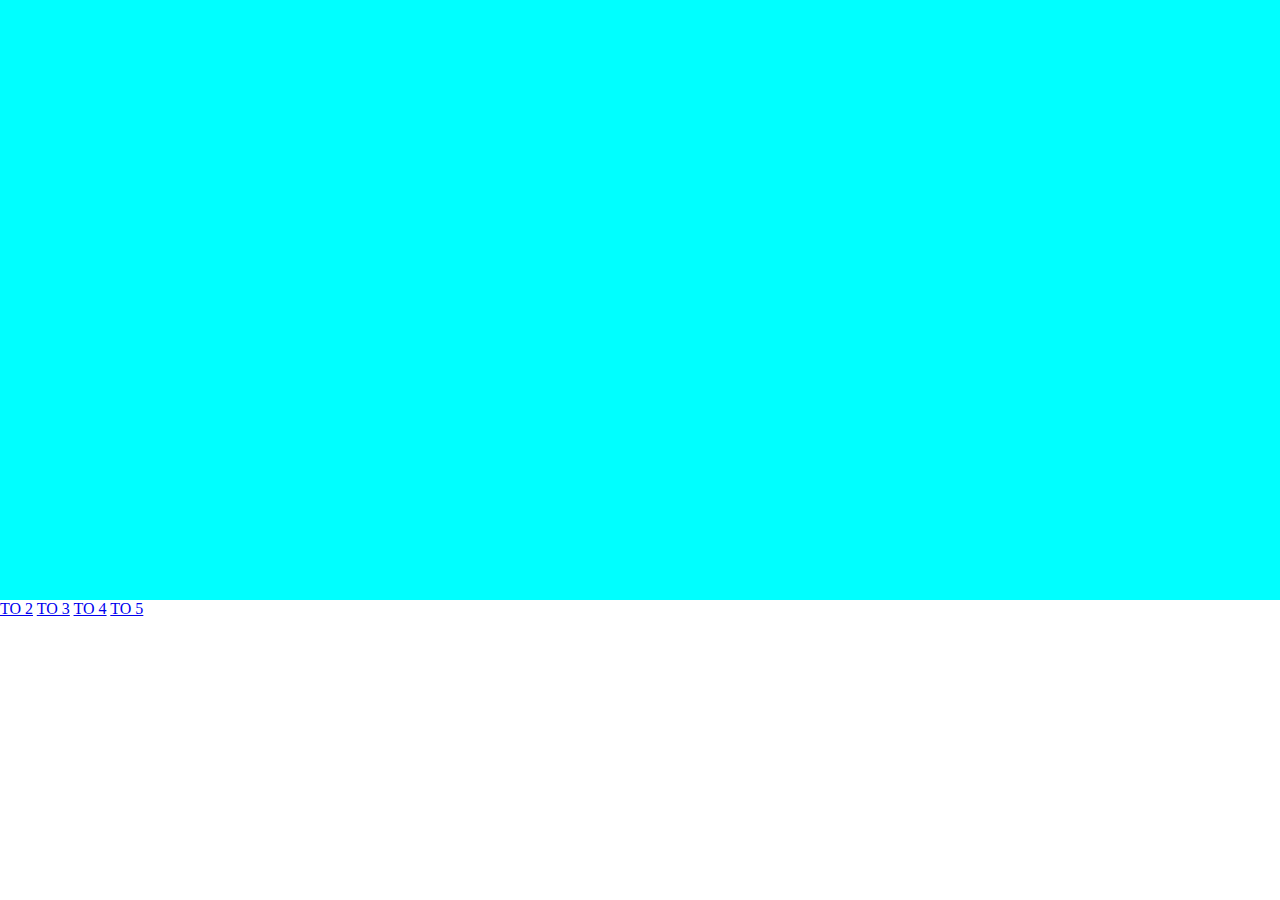
<file: index.html>
<!doctype html>
<html>

	<head>
		<meta charset="utf-8">
		<title></title>
		<meta name="viewport" content="width=device-width,initial-scale=1,minimum-scale=1,maximum-scale=1,user-scalable=no" />
		<link href="css/index.css" rel="stylesheet"/>
	</head>

	<body>
		<div class="box">
			<div class="box1"> </div>
		</div>	
		<a href="2.html">TO 2</a>
		<a href="3.html">TO 3</a>
		<a href="4.html">TO 4</a>
		<a href="5.html">TO 5</a>
	</body>

</html>
</file>
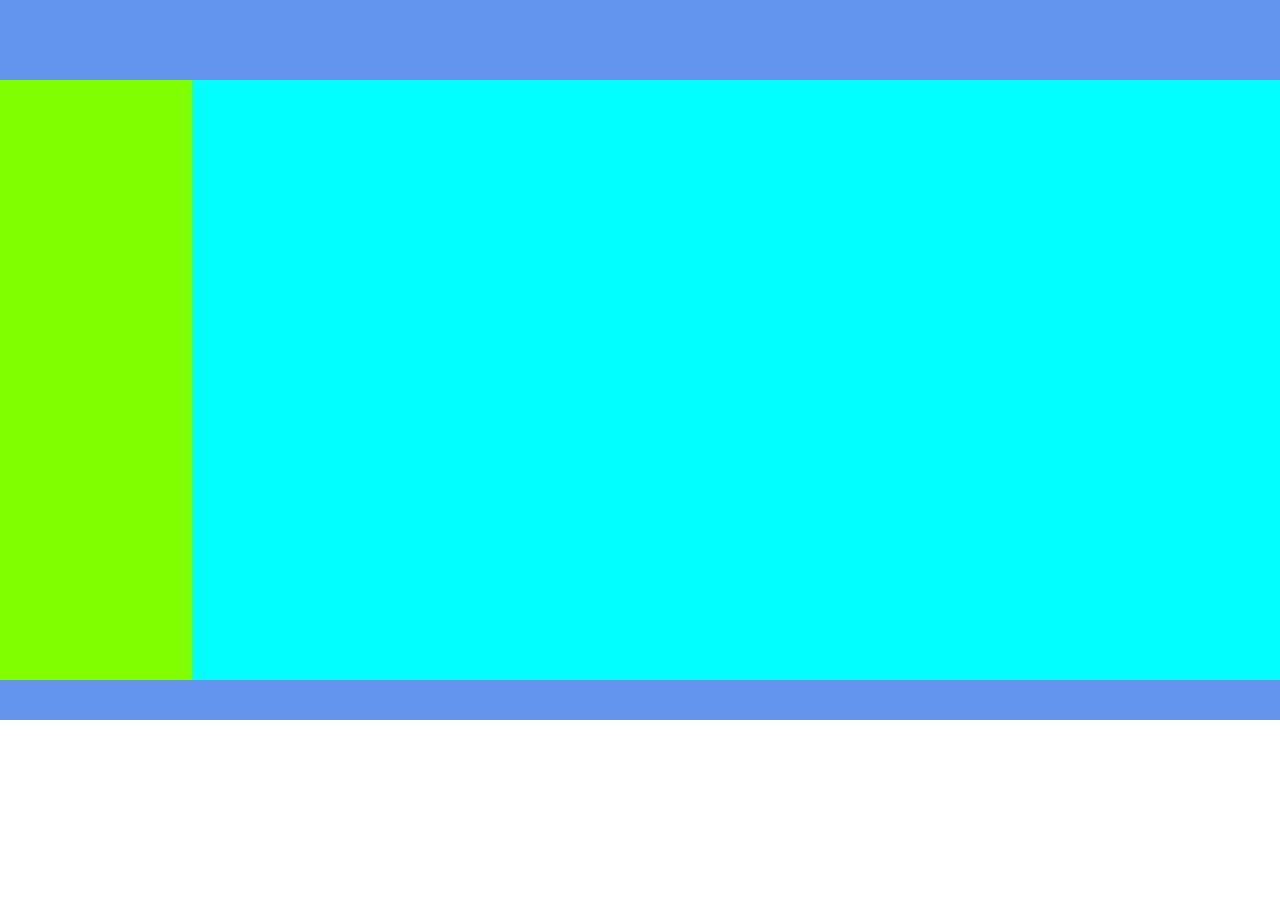
<file: 4.html>
<!doctype html>
<html>

	<head>
		<meta charset="utf-8">
		<title></title>
		<meta name="viewport" content="width=device-width,initial-scale=1,minimum-scale=1,maximum-scale=1,user-scalable=no" />
		<link href="css/index.css" rel="stylesheet"/>
	</head>

	<body>
		<div class="box">
			<div class="box2"></div>
			<div class="box4"></div>
			<div class="box5"></div>
			<div class="box3"></div>
		</div>
	</body>

</html>
</file>
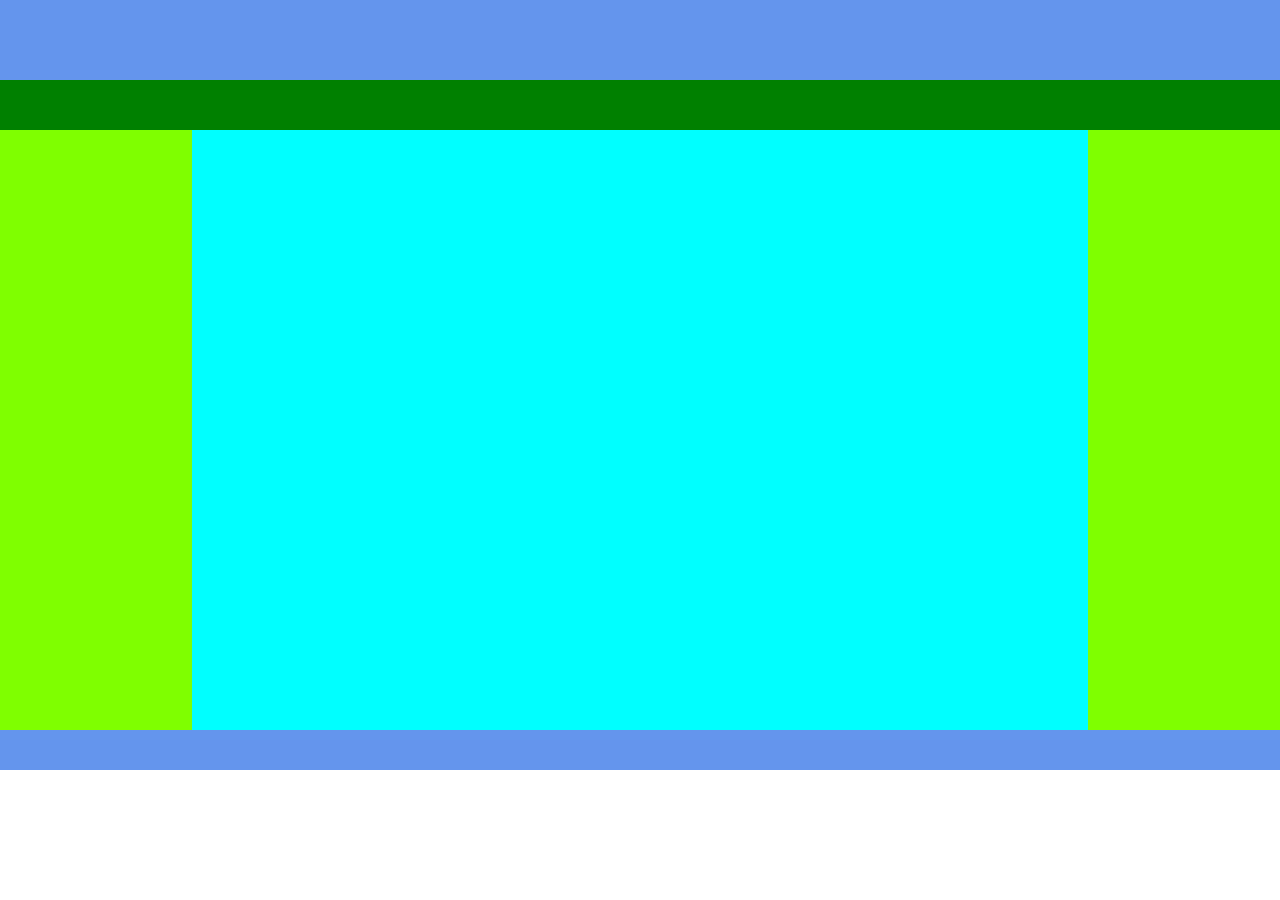
<file: 5.html>
<!doctype html>
<html>

	<head>
		<meta charset="utf-8">
		<title></title>
		<meta name="viewport" content="width=device-width,initial-scale=1,minimum-scale=1,maximum-scale=1,user-scalable=no" />
		<link href="css/index.css" rel="stylesheet"/>
	</head>

	<body>
		<div class="box">
			<div class="box2"></div>
			<div class="box6"></div>
			<div class="box4"></div>
			<div class="newbox5"></div>
			<div class="box4-R"></div>
			<div class="box3"></div>
		</div>
	</body>

</html>
</file>
<file: css/index.css>
*{
	margin: 0 0px;
	padding: 0;
}

.box{
	padding: 0 px;
	margin: 0 auto;
	font-size: 0;
	letter-spacing: -3px;
}
.box1{
	width: 100%;
	height: 600px;
	background-color: aqua;

}
.box2{
	width: 100%;
	height: 80px;
	background-color: cornflowerblue;
}
.box3{
	width: 100%;
	height: 40px;
	background-color: cornflowerblue;
	display: flex;
}
.box4{
	width: 15%;
	height: 600px;
	display: inline-block;
	background-color: chartreuse;
}
.box4-R{
	width: 15%;
	height: 600px;
	display: inline-block;
	background-color: chartreuse;
	float: right;
}
.box5{
	width: 85%;
	height: 600px;
	background-color: aqua;
	float: right;
	display: inline-block;
}
.box6{
	width: 100%;
	height: 50px;
	background-color: green;
}
.newbox5{
	width: 70%;
	height: 600px;
	background-color: aqua;
	float: none;
	display: inline-block;
}
</file>
